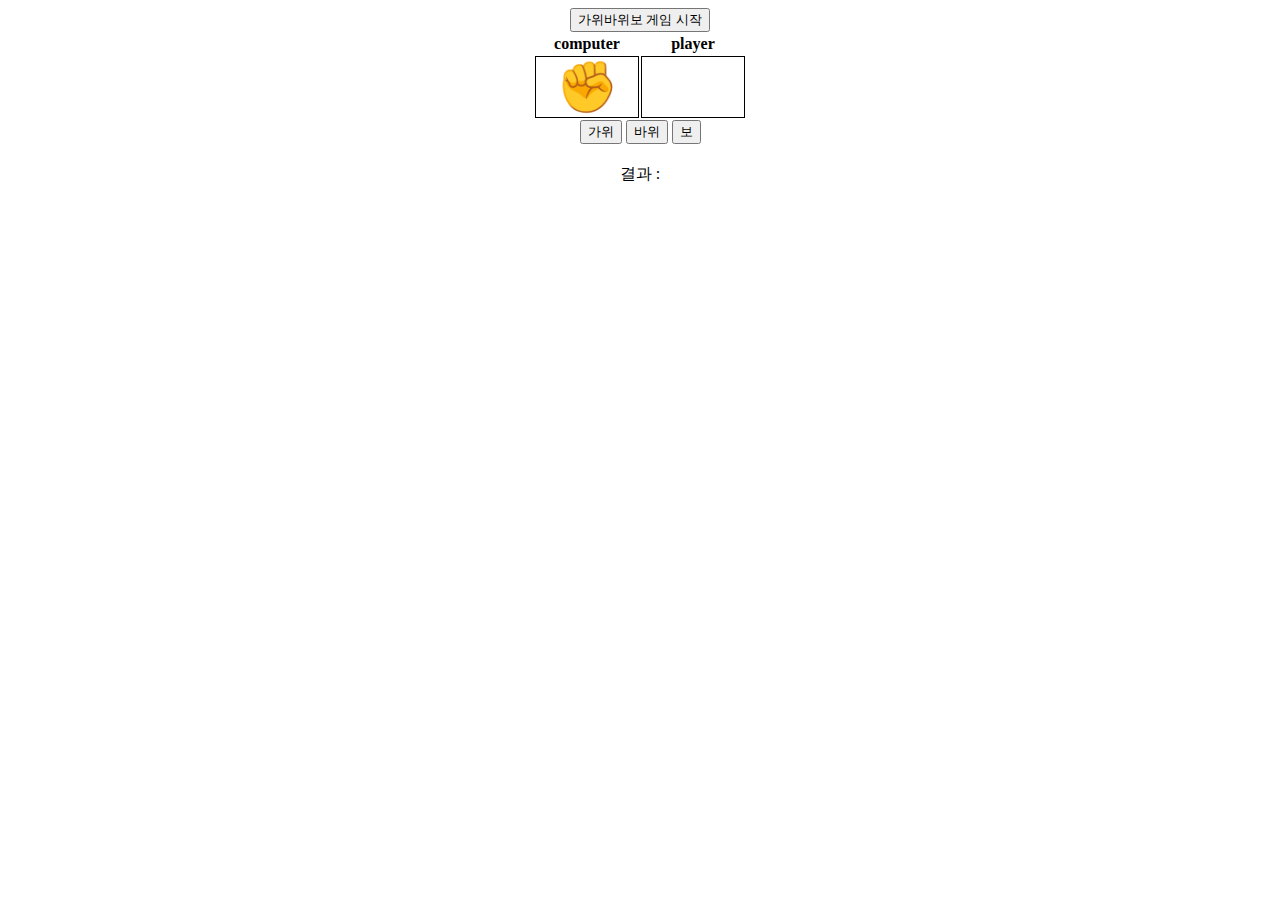
<file: index.html>
<!DOCTYPE html>
<html lang="en">
  <head>
    <meta charset="UTF-8" />
    <meta http-equiv="X-UA-Compatible" content="IE=edge" />
    <meta name="viewport" content="width=device-width, initial-scale=1.0" />
    <script defer src="rock-scissors-paper.js"></script>
    <link rel="stylesheet" href="style.css" />
    <title>가위 바위 보 게임</title>
  </head>
  <body>
    <div id="container">
      <button id="start">가위바위보 게임 시작</button>

      <table class="rspContainer">
        <tr>
          <th>computer</th>
          <th>player</th>
        </tr>
        <tr>
          <td class="rsp" id="rotate">✊</td>
          <td class="rsp" id="selected"></td>
        </tr>
      </table>

      <div class="btnContainer">
        <button class="rspSelector">가위</button>
        <button class="rspSelector">바위</button>
        <button class="rspSelector">보</button>
      </div>

      <div class="resultContainer">
        <span>결과 : </span>
        <span id="result"></span>
      </div>
    </div>
  </body>
</html>
</file>
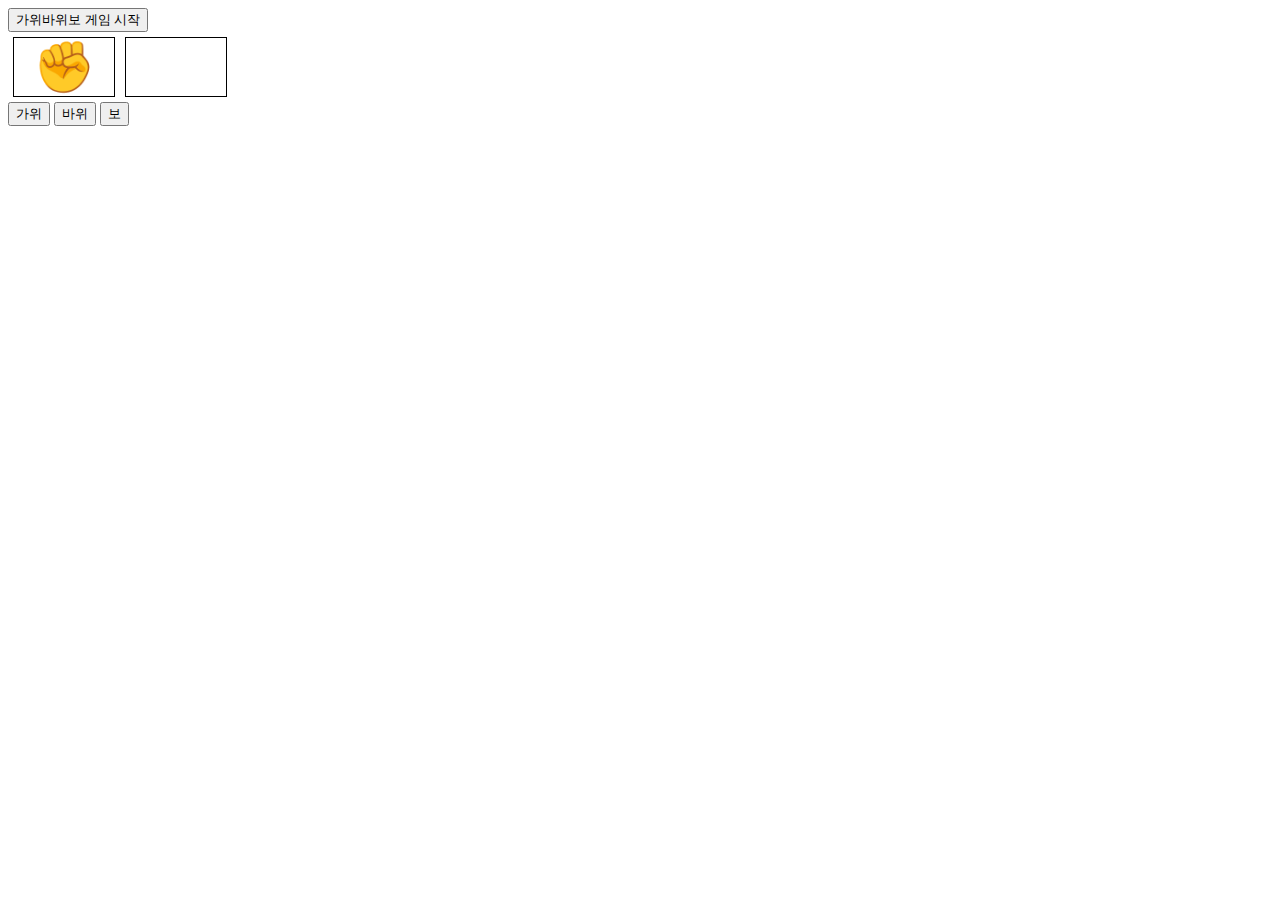
<file: rock-scissors-paper.html>
<!DOCTYPE html>
<html lang="en">
  <head>
    <meta charset="UTF-8" />
    <meta http-equiv="X-UA-Compatible" content="IE=edge" />
    <meta name="viewport" content="width=device-width, initial-scale=1.0" />
    <script defer src="rock-scissors-paper.js"></script>
    <link rel="stylesheet" href="style.css" />
    <title>Document</title>
  </head>
  <body>
    <button id="start">가위바위보 게임 시작</button>

    <div class="rspContainer">
      <div class="rsp" id="rotate">✊</div>
      <div class="rsp" id="selected"></div>
    </div>

    <div class="btnContainer">
      <button name="rock" class="rspSelector">가위</button>
      <button name="scissors" class="rspSelector">바위</button>
      <button name="paper" class="rspSelector">보</button>
    </div>

    <div id="result"></div>
  </body>
</html>
</file>
<file: style.css>
#container {
  display: flex;
  flex-direction: column;
  align-items: center;
}

.rspContainer {
  display: flex;
}

.rsp {
  position: relative;
  width: 100px;
  margin: 5px;
  border: 1px solid black;
  font-size: 50px;
  text-align: center;
}

.btnContainer {
  margin-bottom: 20px;
}
</file>
